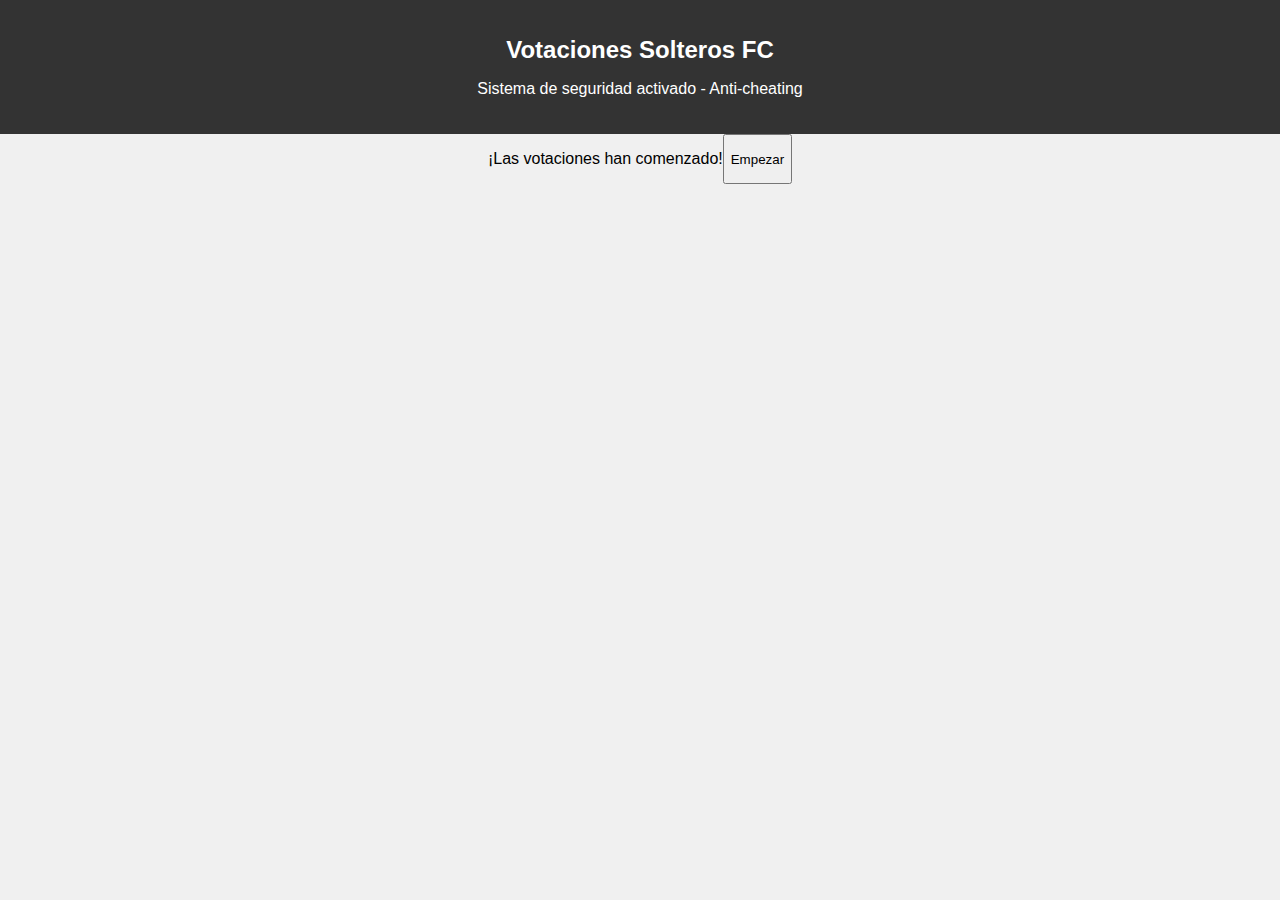
<file: index.html>
<!DOCTYPE html>
<html lang="es">
<head>
    <meta charset="UTF-8">
    <meta name="viewport" content="width=device-width, initial-scale=1.0">
    <link rel="stylesheet" href="styles.css">
    <title>Votaciones Solteros FC</title>
</head>
<body>
    <header>
        <h1>Votaciones Solteros FC</h1>
        <p>Sistema de seguridad activado - Anti-cheating</p>
    </header>
    <main>
        <p>¡Las votaciones han comenzado!</p>
        <button id="start-voting" onclick="window.location.href='opciones.html'">Empezar</button>
    </main>
</body>
</html>
</file>
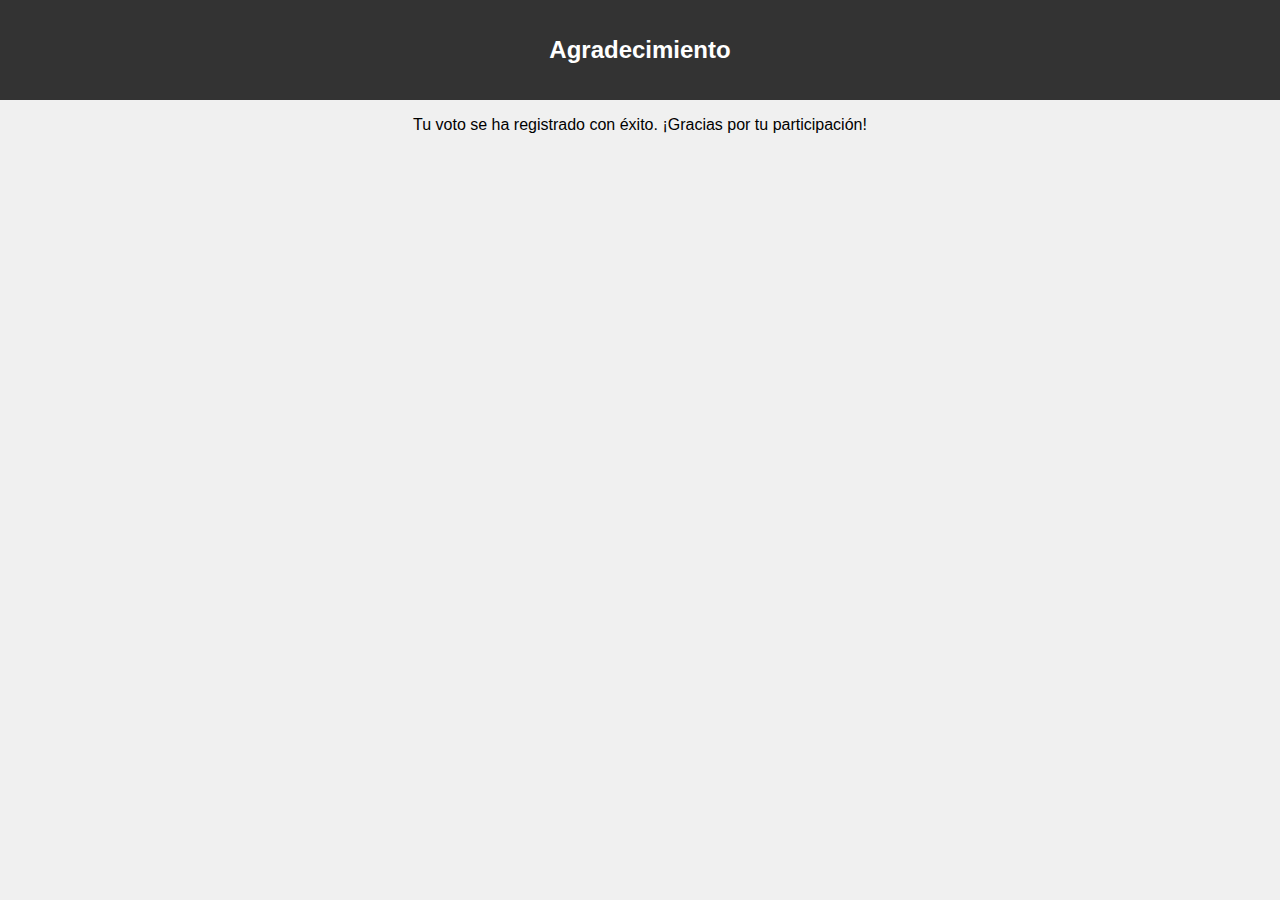
<file: agradecimiento.html>
<!DOCTYPE html>
<html lang="es">
<head>
    <meta charset="UTF-8">
    <meta name="viewport" content="width=device-width, initial-scale=1.0">
    <link rel="stylesheet" href="styles.css">
    <title>Agradecimiento</title>
</head>
<body>
    <header>
        <h1>Agradecimiento</h1>
    </header>
    <main>
        <p>Tu voto se ha registrado con éxito. ¡Gracias por tu participación!</p>
        <!-- Puedes personalizar este mensaje según tus necesidades -->
    </main>
</body>
</html>
</file>
<file: styles.css>
body {
    font-family: 'Helvetica Neue', sans-serif;
    background-color: #f0f0f0;
    margin: 0;
    padding: 0;
    position: relative;
}

header {
    background-color: #333;
    color: white;
    text-align: center;
    padding: 20px;
}

h1 {
    font-size: 24px;
}

main {
    display: flex;
    flex-wrap: wrap;
    justify-content: center;
    padding-bottom: 60px; /* Agregamos espacio en la parte inferior para el botón flotante */
}

.party {
    background-color: white;
    border: 1px solid #ddd;
    margin: 10px;
    padding: 20px;
    width: 300px;
    text-align: center;
    box-shadow: 0px 0px 10px rgba(0, 0, 0, 0.3);
    border-radius: 10px;
}

.party img {
    max-width: 100%;
}

.party h2 {
    font-size: 18px;
    margin-top: 10px;
}

.party p {
    font-size: 16px;
}

.party a {
    text-decoration: none;
    color: #000000;
}

#confirm-button {
    background-color: #ff5722;
    color: white;
    padding: 10px 20px;
    border: none;
    border-radius: 5px;
    box-shadow: 0px 0px 10px rgba(0, 0, 0, 0.3);
    text-decoration: none;
    display: block;
    position: fixed; /* Fija el botón en la parte inferior de la ventana */
    bottom: 10px; /* Ajusta la posición vertical según tus necesidades */
    right: 10px; /* Ajusta la posición horizontal según tus necesidades */
    cursor: pointer;
}

#confirm-button:hover {
    background-color: #0979b0;
}

/* Agregamos estilos para resaltar el partido seleccionado */
.party.selected {
    border: 2px solid #ff5722; /* Cambia el borde al seleccionar */
    box-shadow: 0px 0px 10px rgba(255, 87, 34, 0.5); /* Cambia la sombra al seleccionar */
}

/* Desactiva el botón hasta que se seleccione un partido */
#confirm-button[disabled] {
    background-color: gray;
    cursor: not-allowed;
}
</file>
